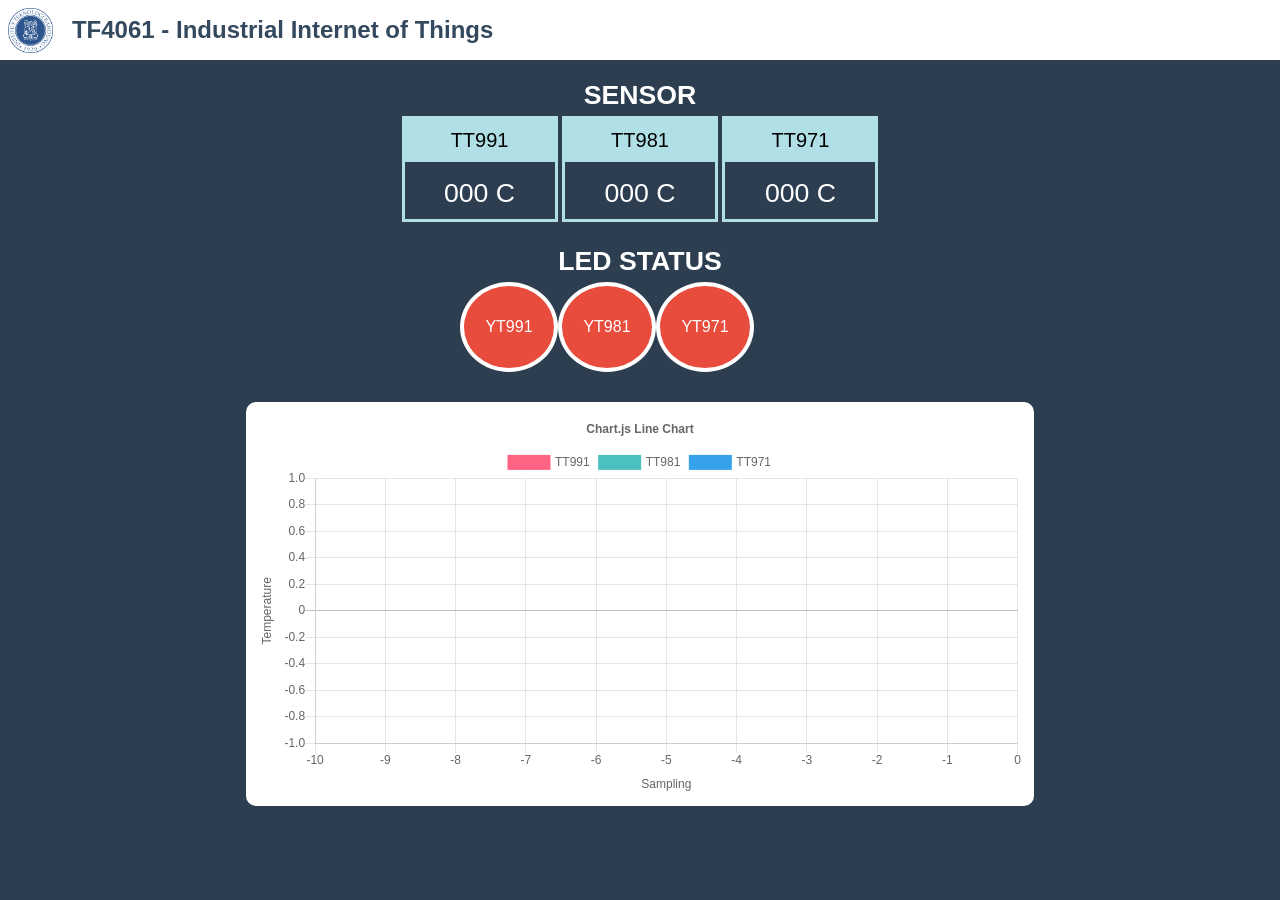
<file: broker-logger/public/index.html>
<!-- HTML MENAMPILKAN BANYAK NODE -->
<html>
 <head>
    <title>TF4016 - Industrial Internet of Things</title>
    <link rel="stylesheet" href="css/style.css">
    <script src="script/jquery-3.4.1.min.js"></script>
    <script src="script/mqtt.js"></script>
 </head>
 <body>
    <ul>
        <li><img src="img/Logo_ITB.png" id="logo_itb"/></li>
        <li>TF4061 - Industrial Internet of Things</li>
    </ul>
    <p class="container_title">SENSOR</p>
    <div class="sensors_container">
        <div id="humidity" class="sensors">
            <p class="sensors_title">TT991</p>
            <div class="sensors_value">
                <p class="sensors_number" id="TF-IIOT/NODE#99/TT/991">000</p>
                <p style="display:inline"> C</p>
            </div>
        </div>
        <div id="temperature" class="sensors">
            <p class="sensors_title">TT981</p>
            <div class="sensors_value">
                <p class="sensors_number" id="TF-IIOT/NODE#98/TT/981">000</p>
                <p style="display:inline"> C</p>
            </div>
        </div>
        <div id="brightness" class="sensors">
            <p class="sensors_title">TT971</p>
            <div class="sensors_value">
                <p class="sensors_number" id="TF-IIOT/NODE#97/TT/971">000</p>
                <p style="display:inline"> C</p>
            </div>
        </div>
        <div class="ledstatus">
            <p class="container_title">LED STATUS</p>
            <div id="TF-IIOT/NODE#99/YY/991" class="indicators" onclick="onClickYY()">YT991</div>
            <div id="TF-IIOT/NODE#98/YY/981" class="indicators" onclick="onClickYY()">YT981</div>
            <div id="TF-IIOT/NODE#97/YY/971" class="indicators" onclick="onClickYY()">YT971</div>
        </div>
    </div>
    <div class="graph">
        <canvas id="canvas"></canvas>
    </div>
    <script type="text/javascript" src="script/Chart.min.js" charset="utf-8"></script>
    <script type="text/javascript" src="script/utils.js" charset="utf-8"></script>
    <script type="text/javascript" src="script/script.js" charset="utf-8"></script>
 </body>
</html>
</file>
<file: broker-logger/public/css/style.css>
body {
    background-color: #2c3e50;
    font-family: sans-serif;
    text-align: center;
    color: white;
    margin: 0;
}

h1 {
    text-align:center;
}

p {
    text-align: center;
    color: white;
    vertical-align: middle;
}

ul {
    background-color: white;
    list-style-type: none;
    margin: 0;
    padding: 0;
    width: 100%;
    text-align: left;
}

li {
    color: #34495e;
    font-size: 24;
    font-weight: bold;
    display: inline-block;
    vertical-align: middle;
}

#logo_itb {
    margin: 7.5px;
    height: 45px;
    display: inline-block;
    margin-right: 15px;
}

.ledstatus {
    width: 360px;
    margin: auto;
}

.container_title {
    font-weight: bold;
    font-size: 20pt;
    margin: 20px auto;
    margin-bottom: 5px;
}

.indicators {
    display: table-cell;
    border-style: solid;
    border-width: 4px;
    border-radius: 50%;
    width: 90px;
    height: 90px;
    vertical-align: middle;
    background-color: rgb(231, 76, 60);
}

#dashboard {
    background-color: white;
    width:900px;canvas
    padding: 10px;
    margin:auto;
}

.sensors_container {
    width: 500px;
    margin: auto;
    text-align: center;
    overflow: auto;
}

.sensors {
    border-style: solid;
    border-width:3px;
    border-color:powderblue;
    padding: 0;
    width: 150px;
    height: 100px;
    margin: auto;
    display: inline-block;
    color: Black;
    overflow: hidden;
}

.sensors_title {
    color: Black;
    display: table-cell;
    vertical-align: middle;
    font-family: 'Helvetica';
    font-size: 15pt;
    width: 150px;
    padding: 10px 0;
    background-color: powderblue;
    margin: 0;
}

.sensors_value {
    font-size: 20pt;
    display: table-cell;
    font-family: 'Helvetica','Arial',sans-serif;
    display: inline-block;
    margin-top: 15px;
    text-align: center;
    vertical-align: middle;
}

.sensors_number {
    display: inline;
}

.graph {
    margin: 30px auto;
    background-color: white;
    border-radius: 10px;
    padding: 10px;
    width: 60%;
    color: white;
    align-items: center;
}
</file>
